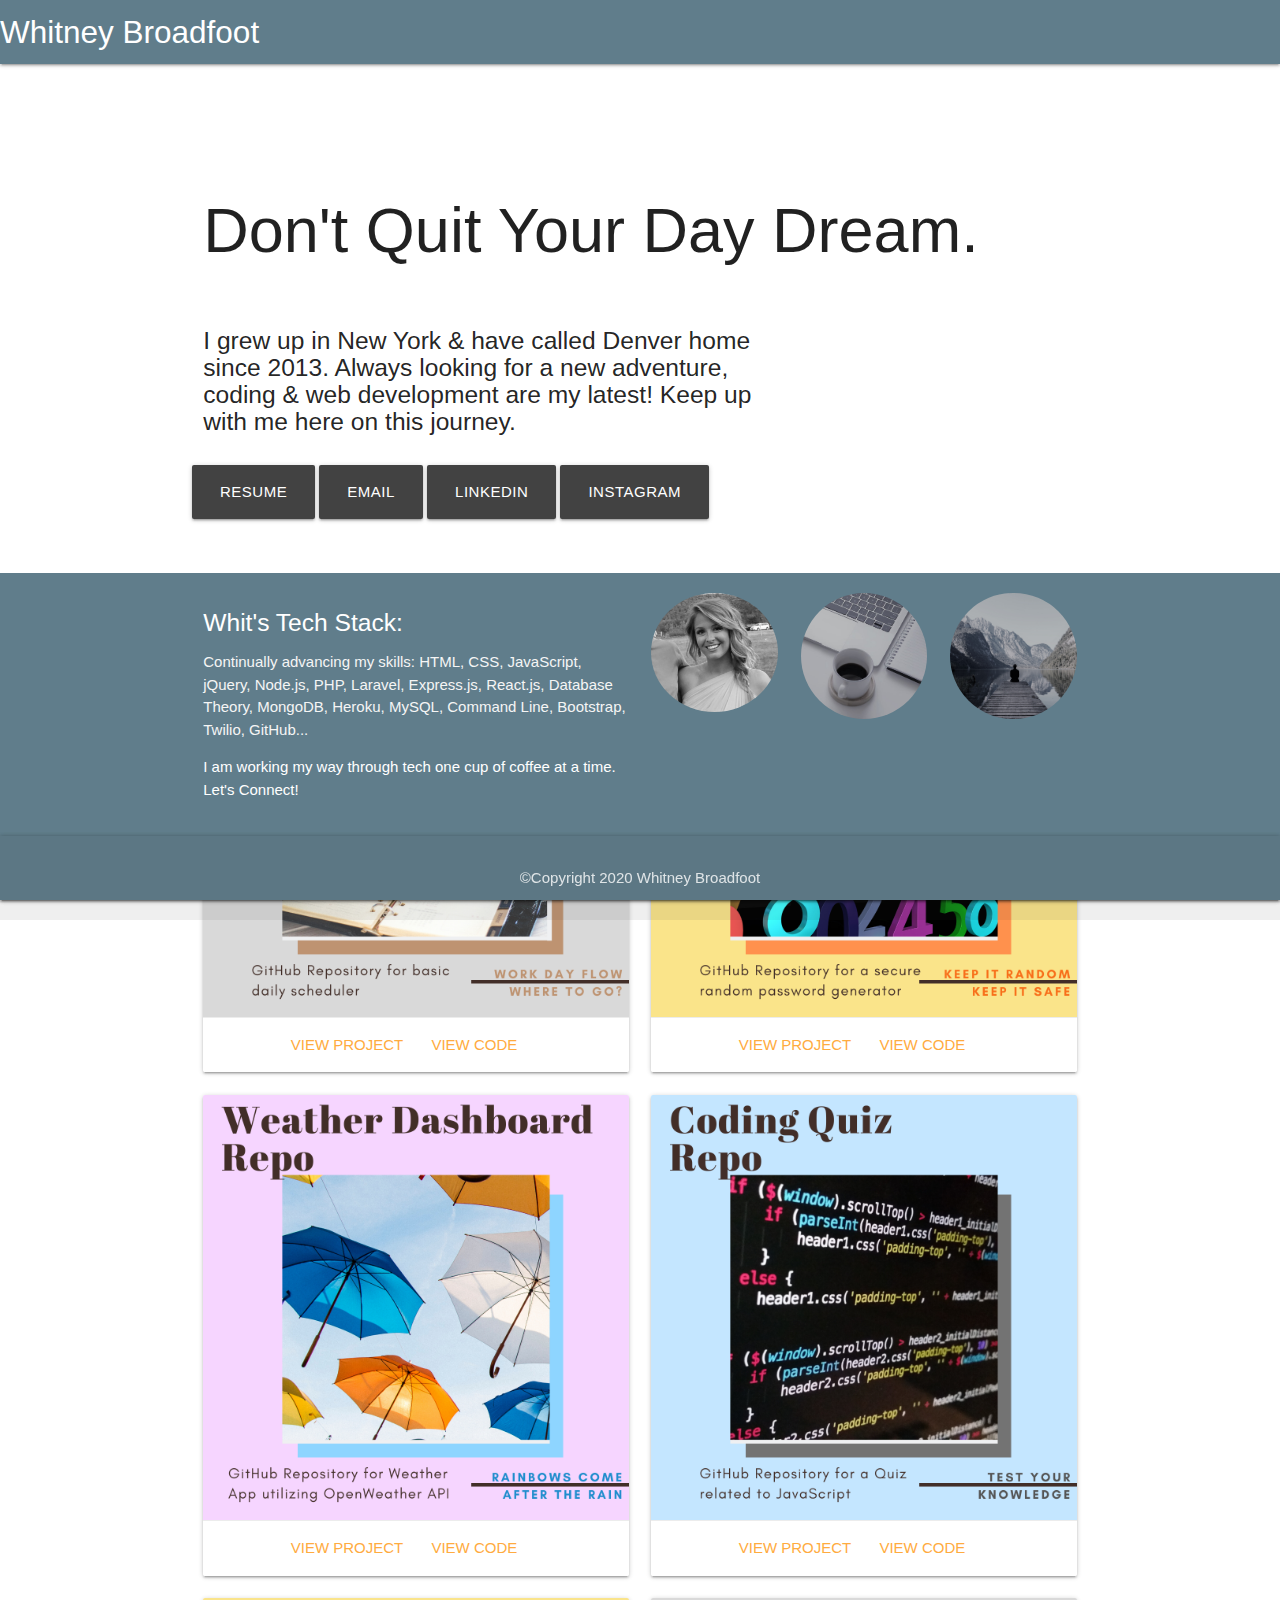
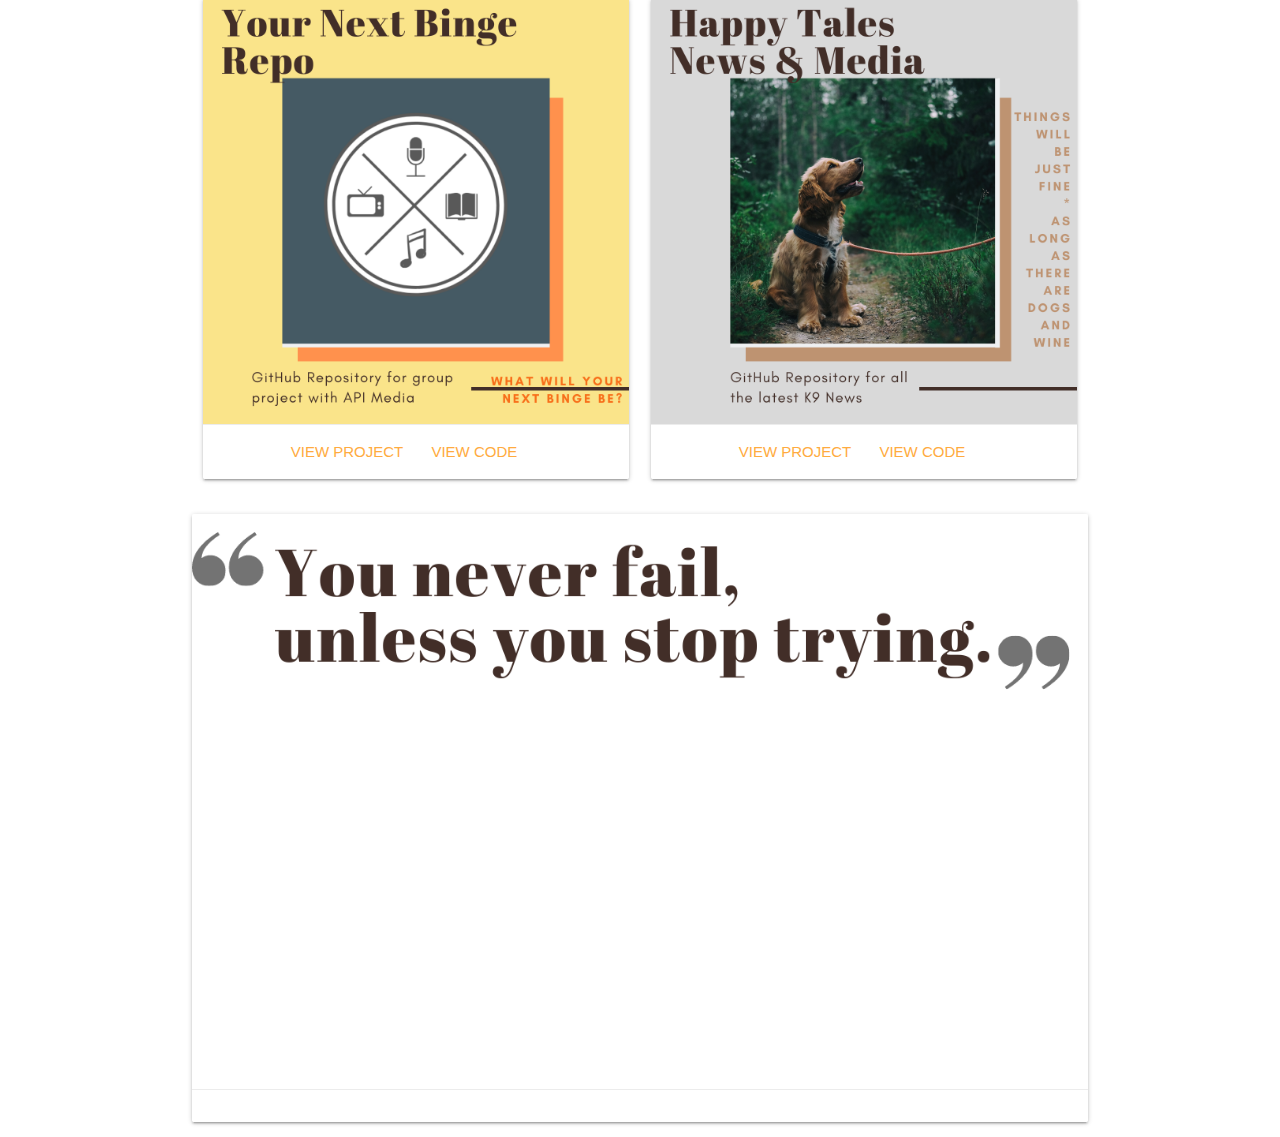
<file: index.html>
<!DOCTYPE html>
<html lang="en">

<head>
  <!--Google Font-->
  <link href="https://fonts.googleapis.com/css?family=Rock+Salt&display=swap" rel="stylesheet">
  <!--materialize.css-->
  <link type="text/css" rel="stylesheet" href="css/materialize.min.css" media="screen,projection" />
  <!--own styling-->
  <link href="css/style.css">
  <!--optimized for mobile-->
  <meta name="viewport" content="width=device-width, initial-scale=1.0" />
  <title>Whitney Broadfoot Portfolio</title>
</head>

<body>
  <!--banner at top of page, leaving links for future pages like blog, etc.-->
  <nav class="blue-grey">
    <div class="nav-wrapper">
      <a class="brand-logo">Whitney Broadfoot</a>
      <ul id="nav-mobile" class="right hide-on-med-and-down">
        <!-- <li><a href="#">Link Somewhere</a></li>
        <li><a href="#">Link Somewhere Else</a></li> -->
      </ul>
    </div>
  </nav>
  <br>
  <br>
  <div class="container">
    <br>
    <br>
    <div class="row">
      <h1 class="header col s12">Don't Quit Your Day Dream.</h1>
    </div>
    <div class="row">
      <h5 class="subheader col s12 m8 l8 xl8 light">
        I grew up in New York & have called Denver home since 2013.
        Always looking for a new adventure, coding & web development are my latest!
        Keep up with me here on this journey.
      </h5>
    </div>
    <!--section for links with email, linkedin, resume-->
    <div class="row" id="resume">
      <a href="assets/Resume - Whitney Broadfoot.pdf" id="download-button"
        class="btn-large waves-effect waves-light grey darken-3" target="_blank">Resume</a>
      <a href="mailto:whitneybroadfoot@gmail.com?Subject=Hello%20again" target="_top" id="download-button"
        class="btn-large waves-effect waves-light grey darken-3">Email</a>
      <a href="https://www.linkedin.com/in/wbroadfoot" target="_blank" id="download-button"
        class="btn-large waves-effect waves-light grey darken-3">LinkedIn</a>
      <a href="https://www.instagram.com/whitontheweb" target="_blank" id="download-button"
        class="btn-large waves-effect waves-light grey darken-3">Instagram</a>
    </div>
    <br>
    <br>
    <!--these are the cards for my project repos, same as ReadMe-->
    <div class="row">
      <!--project number one-->
      <div class="col s12 m6">
        <div class="card center" id="repo_card_image">
          <div class="card-image">
            <img src="assets/five_daily_scheduler.png">
          </div>
          <div class="card-action white">
            <a href="https://whitneybroadfoot.github.io/Five_Work_Scheduler/" target="_blank">View Project</a>
            <a href="https://github.com/whitneybroadfoot/Five_Work_Scheduler" target="_blank">View Code</a>
          </div>
        </div>
      </div>
      <!--project number two-->
      <div class="col s12 m6">
        <div class="card center" id="repo_card_image">
          <div class="card-image">
            <img src="assets/three_password_generator.png">
          </div>
          <div class="card-action white">
            <a href="https://whitneybroadfoot.github.io/Three_Password_Generator/" target="_blank">View Project</a>
            <a href="https://github.com/whitneybroadfoot/Three_Password_Generator" target="_blank">View Code</a>
          </div>
        </div>
      </div>
      <!--project number three-->
      <div class="col s12 m6">
        <div class="card center" id="repo_card_image">
          <div class="card-image">
            <img src="assets/six_weather_api.png">
          </div>
          <div class="card-action white">
            <a href="https://whitneybroadfoot.github.io/Six_Weather_API/" target="_blank">View Project</a>
            <a href="https://github.com/whitneybroadfoot/Six_Weather_API" target="_blank">View Code</a>
          </div>
        </div>
      </div>
      <!-- project number four-->
      <div class="col s12 m6">
        <div class="card center" id="repo_card_image">
          <div class="card-image">
            <img src="assets/four_coding_quiz.png">
          </div>
          <div class="card-action white">
            <a href="https://whitneybroadfoot.github.io/Four_Quiz_Java/" target="_blank">View Project</a>
            <a href="https://github.com/whitneybroadfoot/Four_Quiz_Java" target="_blank">View Code</a>
          </div>
        </div>
      </div>
      <!--project number five-->
      <div class="col s12 m6">
        <div class="card center" id="repo_card_image">
          <div class="card-image">
            <img src="assets/Project_Binge.png">
          </div>
          <div class="card-action white">
            <a href="https://hidden-beyond-22000.herokuapp.com/" target="_blank">View Project</a>
            <a href="https://github.com/whitneybroadfoot/Five_Work_Scheduler" target="_blank">View Code</a>
          </div>
        </div>
      </div>
      <!--project number six-->
      <div class="col s12 m6">
        <div class="card center" id="repo_card_image">
          <div class="card-image">
            <img src="assets/Project_One.png">
          </div>
          <div class="card-action white">
            <a href="https://whitneybroadfoot.github.io/Project-One/" target="_blank">View Project</a>
            <a href="https://github.com/whitneybroadfoot/Project-One" target="_blank">View Code</a>
          </div>
        </div>
      </div>
    </div>
    <!--ending quote image-->
    <div class="col s12 m6">
      <div class="card center" id="repo_card_image">
        <div class="card-image">
          <img src="assets\white_footer.png">
        </div>
        <div class="card-action white">
        </div>
      </div>
    </div>
  </div>
  <!-- Footer -->
  <footer style="position:fixed;bottom:0;left:0;width:100%;">
    <footer class="page-footer blue-grey">
      <div class="container">
        <div class="row">
          <div class="col l6 s12">
            <h5 class="white-text">Whit's Tech Stack:</h5>
            <p class="grey-text text-lighten-4">Continually advancing my skills: HTML, CSS, JavaScript, jQuery,
              Node.js, PHP, Laravel, Express.js, React.js, Database Theory, MongoDB, Heroku, MySQL, Command Line,
              Bootstrap, Twilio,
              GitHub...
            </p>
            <p>
              I am working my way through tech one cup
              of coffee at a time. Let's Connect!
            </p>
          </div>
          <!--small images within the first footer-->
          <div class="col s2">
            <img src="assets/xmas.png" alt="photo of developer" class="circle responsive-img">
          </div>
          <div class="col s2">
            <img src="assets/coffcomp.jpeg" alt="photo of coffee and computer" class="circle responsive-img">
          </div>
          <div class="col s2">
            <img src="assets/person-on-a-bridge-near-a-lake-747964.jpg" alt="photo of mountains"
              class="circle responsive-img">
          </div>
          <!--text within the base footer-->
        </div>
      </div>
      <nav class="center-align">
        <nav class="blue-grey">
          <div class="footer-copyright">
            <div class="container">
              ©Copyright 2020 Whitney Broadfoot
            </div>
          </div>
        </nav>
      </nav>
    </footer>
    <!--  Scripts-->
    <script type="text/javascript" src="js/materialize.min.js"></script>
</body>

</html>
</file>
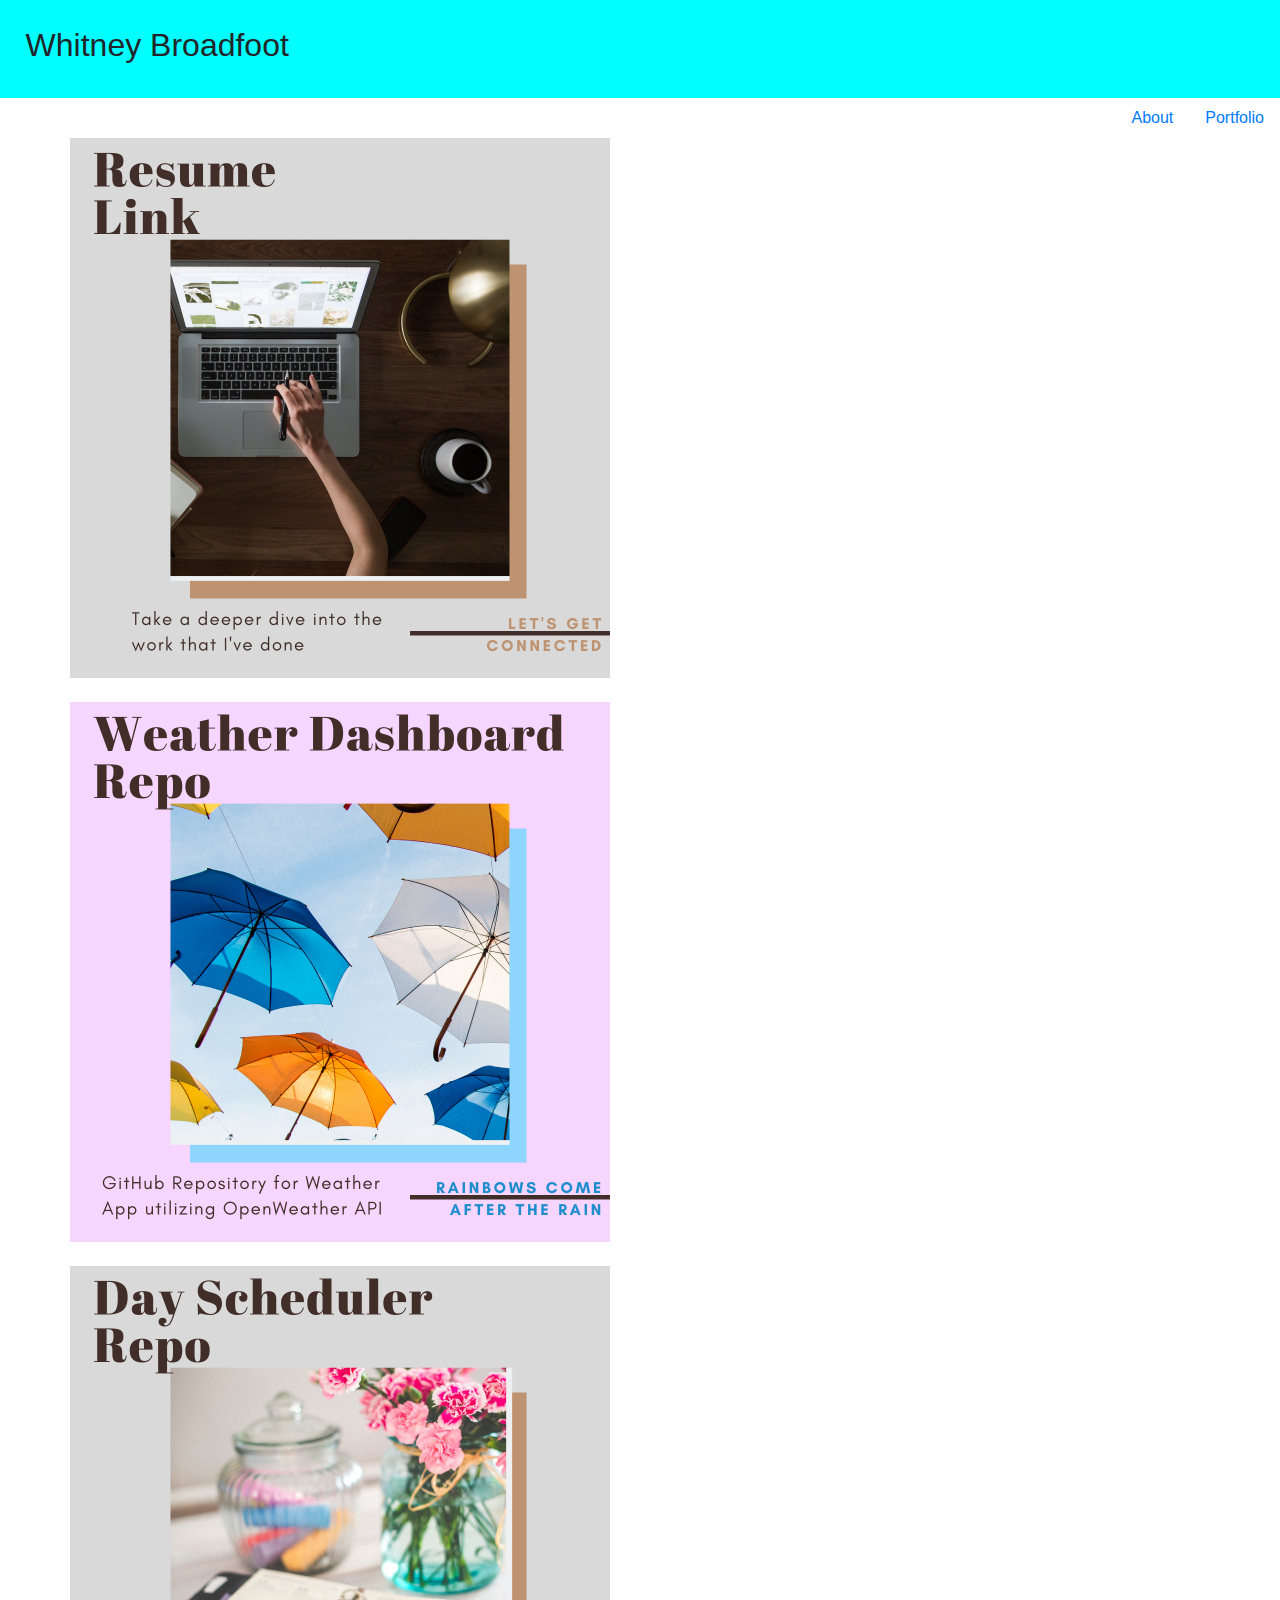
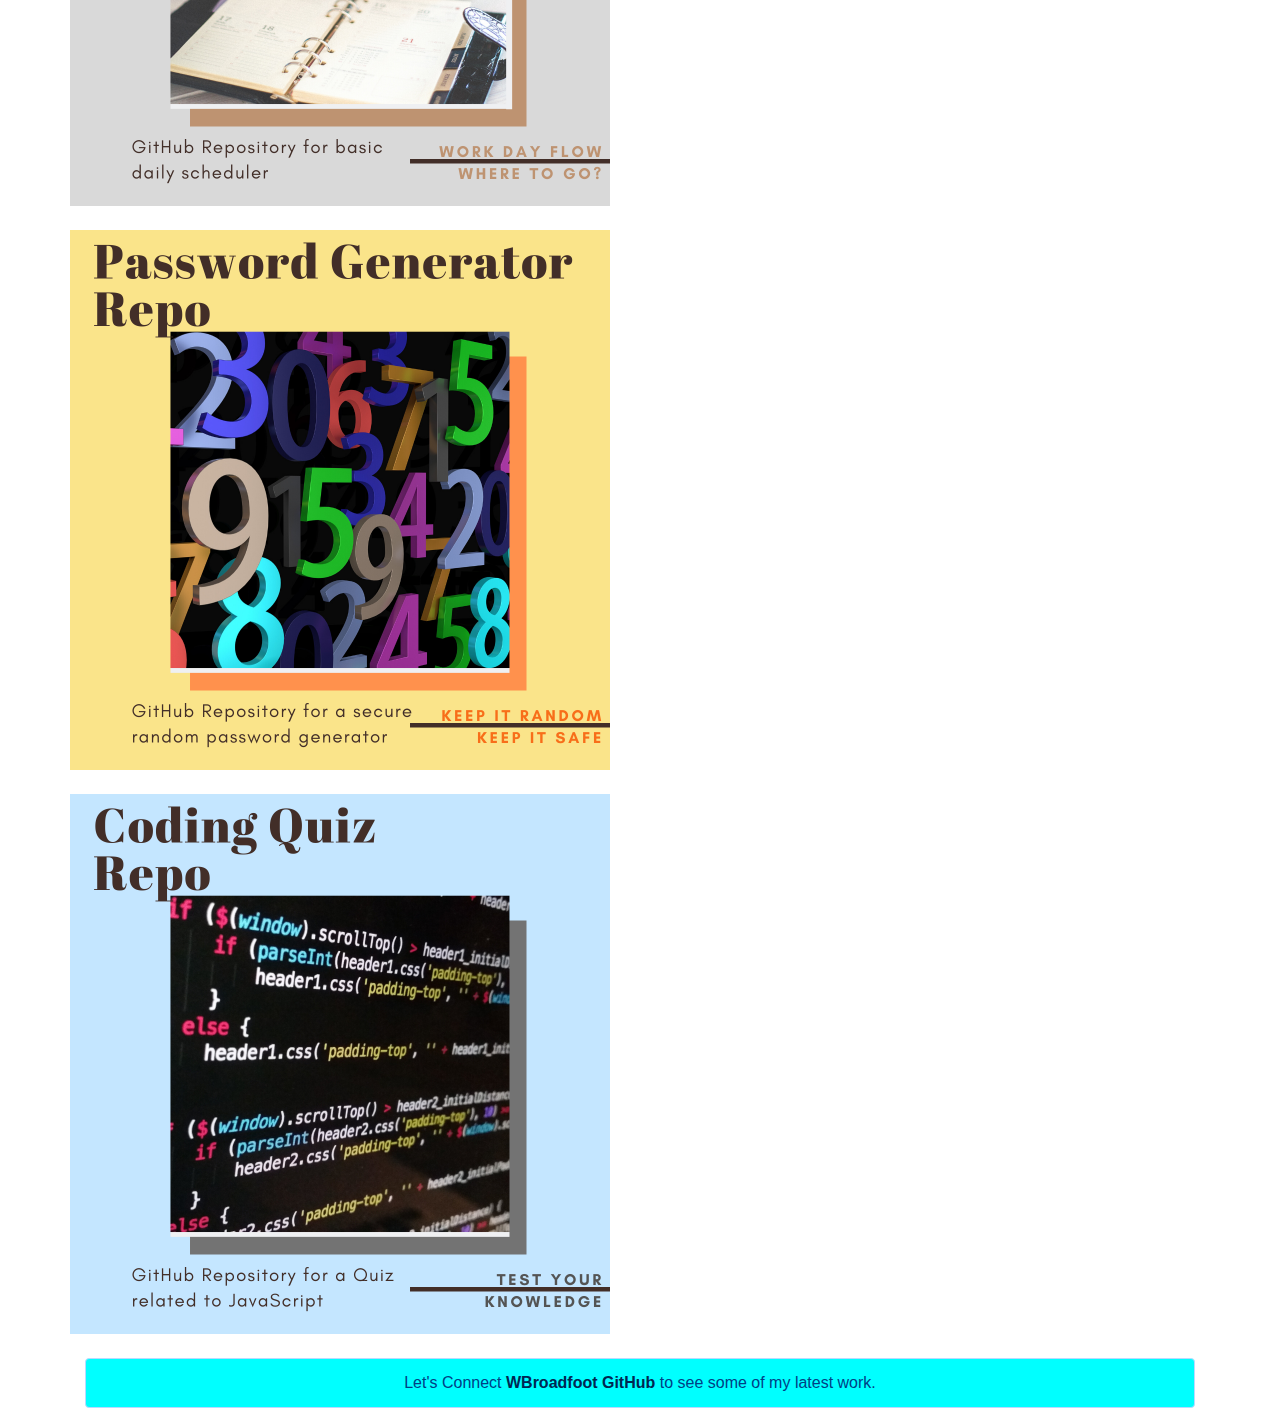
<file: portfolio.html>
<!DOCTYPE html>
<html lang="en">

<head>
    <title>Portfolio</title>
    <meta charset="utf-8">
    <meta name="viewport" content="width=device-width, initial-scale=1, shrink-to-fit=no">
    <link rel="stylesheet" href="https://stackpath.bootstrapcdn.com/bootstrap/4.3.1/css/bootstrap.min.css"
        integrity="sha384-ggOyR0iXCbMQv3Xipma34MD+dH/1fQ784/j6cY/iJTQUOhcWr7x9JvoRxT2MZw1T" crossorigin="anonymous">
    <link rel="stylesheet" type="text/css" href="theme.css">
</head>

<body>
    <!--this is the bootstrap for the navbar and linking between pages-->
    <header>
        <div class="name">
            <h2>Whitney Broadfoot</h2>
        </div>
        <ul class="nav justify-content-end">
            <li class="nav-item">
                <a class="nav-link active" href="index.html">About</a>
            </li>
            <li class="nav-item">
                <a class="nav-link" href="portfolio.html">Portfolio</a>
            </li>
        </ul>
    </header>
    <!--bootstrap for layout, started using unordered list, changed to grid system, medium size, with 4 containers-->
    <div class="container">
        <div class="row">
            <div class="col-md-5"></div>
            <div class="box">
                <a href="https://docs.google.com/document/d/1XBcKg10dFouFClTF1z-VEK6zpMs1hrCGlTtHPuartn4/edit?usp=sharing"
                    target="_blank">
                    <img src="assets/one_portfolio.png" alt="Thumbnail for GitHub Repo - Image of Computer"
                        style="width: 50%">
                    <div class="thumbnail">
                        <br>
                    </div>
                </a>
            </div>
            <div class="col-md-5"></div>
            <div class="box">
                <a href="https://whitneybroadfoot.github.io/Six_Weather_API/" target="_blank">
                    <img src="assets/six_weather_api.png" alt="Thumbnail for GitHub Repo - Image of Umbrellas"
                        style="width: 50%">
                    <div class="thumbnail">
                        <br>
                    </div>
                </a>
            </div>
            <div class="col-md-5"></div>
            <div class="box">
                <a href="https://whitneybroadfoot.github.io/Five_Work_Scheduler/" target="_blank">
                    <img src="assets/five_daily_scheduler.png"
                        alt="Thumbnail for GitHub Repo - Image of Notebook Scheduler" style="width: 50%">
                    <div class="thumbnail">
                        <br>
                    </div>
                </a>
            </div>
            <div class="col-md-5"></div>
            <div class="box">
                <a href="https://whitneybroadfoot.github.io/Three_Password_Generator/" target="_blank">
                    <img src="assets/three_password_generator.png"
                        alt="Thumbnail for GitHub Repo - Image of random numbers" style="width: 50%">
                    <div class="thumbnail">
                        <br>
                    </div>
                </a>
            </div>
            <div class="col-md-5"></div>
            <div class="box">
                <a href="https://whitneybroadfoot.github.io/Four_Quiz_Java/" target="_blank">
                    <img src="assets/four_coding_quiz.png" alt="Thumbnail for GitHub Repo - Image of random code"
                        style="width: 50%">
                    <div class="thumbnail">
                        <br>
                    </div>
                </a>
            </div>
            <!--end of the bootstrap and additional coding for boxes-->

        </div>
        <div class="alert alert-primary text-center" role="alert">
            Let's Connect <a href="https://github.com/whitneybroadfoot" target="_blank" class="alert-link">WBroadfoot
                GitHub</a> to see some of my latest work.
        </div>
    </div>
</body>

</html>
</file>
<file: css/style.css>
#repo_card_image {
    height: 600px;
    width: 100px;
}
</file>
<file: theme.css>
.name { 
    background-color: aqua;
    padding-top: 2%;
    padding-bottom: 2%;
    padding-left: 2%;
}

.alert {
    background-color: aqua;
}
</file>
